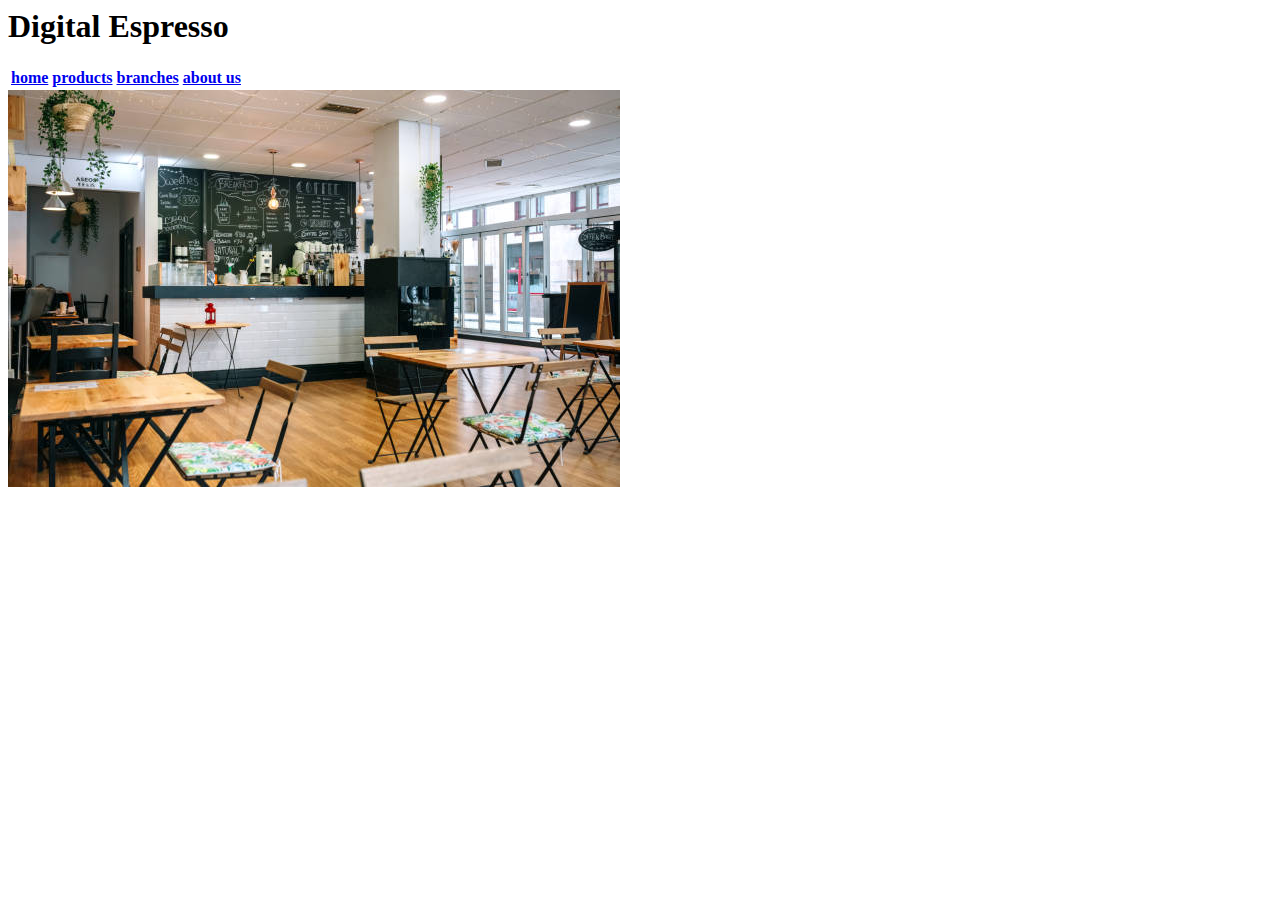
<file: coffeepython/index.html>
<html>
    <header>
      <h1>Digital Espresso</h1></h>  
      <table>
        <tr><th><b><a href="index.html">home</a></b></th><th><b><a href="products.html">products</a></b></th><th><b><a href="branches.html">branches</a></b></th><th><b><a href="aboutus.html">about us</a></b></th></tr>
      </table>
    </header>
    <body>
        <img class="shop-image" src="coffeeshop.jpg"/>
    </body>
</html>
</file>
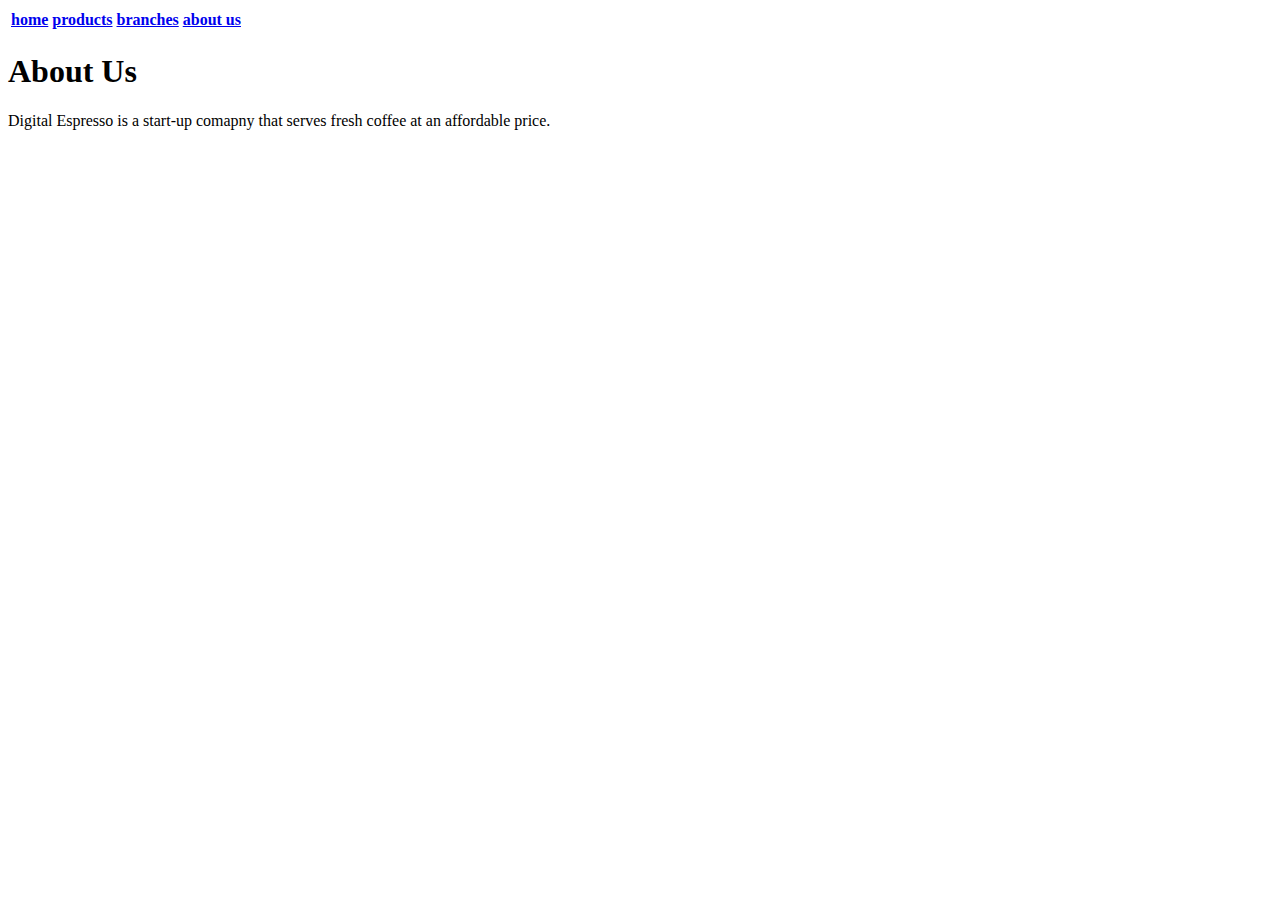
<file: coffeepython/aboutus.html>
<html>
    <header>
        <link rel="stylesheet" type="text/css" href="styles.css"/>
        <table>
            <tr><th><b><a href="index.html">home</a></b></th><th><b><a href="products.html">products</a></b></th><th><b><a href="branches.html">branches</a></b></th><th><b><a href="aboutus.html">about us</a></b></th></tr>
        </table>
    </header>
    <body>
        <h1>About Us</h1>
        Digital Espresso is a start-up comapny that serves fresh coffee at an affordable price.
    </body>
</html>
</file>
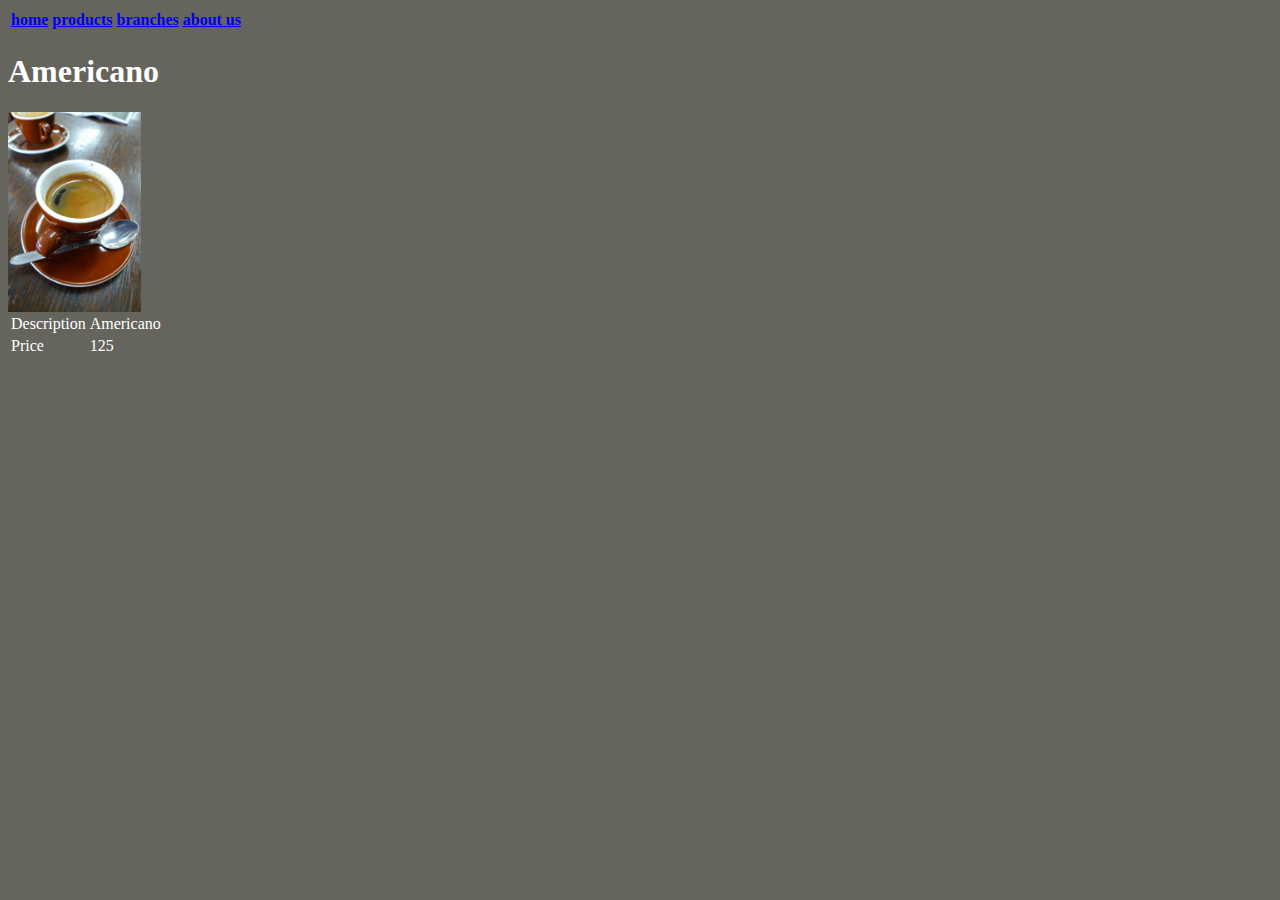
<file: coffeepython/americano.html>
<html>
    <header>
        <link rel="stylesheet" type="text/css" href="styles.css"/>
    <style>
        body{
            background-color:#65655E;
            color:#FFFF
        }
        .product-image{
            height:200px;
        }
    </style>    
        <table>
            <tr><th><b><a href="index.html">home</a></b></th><th><b><a href="products.html">products</a></b></th><th><b><a href="branches.html">branches</a></b></th><th><b><a href="aboutus.html">about us</a></b></th></tr>
        </table>
        <body>
            <h1>Americano</h1>
            <img class="product-image" src="americano.jpg"/>
            <table>
                <tr><td>Description</td><td>Americano</td></tr>
                <tr><td>Price</td><td>125</td></tr>
            </table>
        </body>
    </header>
</html>
</file>
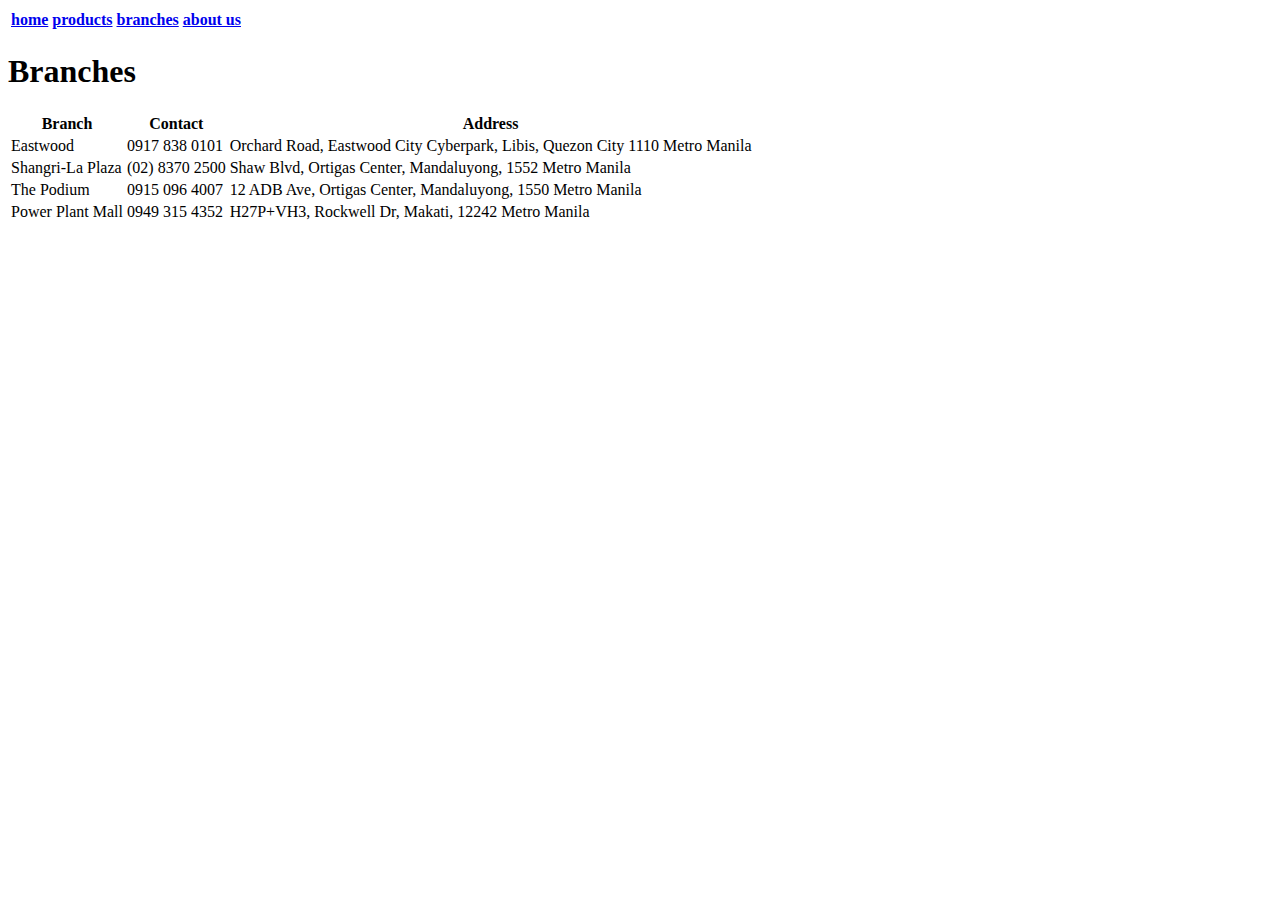
<file: coffeepython/branches.html>
<html>
    <header>
        <link rel="stylesheet" type="text/css" href="styles.css"/>
        <table>
            <tr><th><b><a href="index.html">home</a></b></th><th><b><a href="products.html">products</a></b></th><th><b><a href="branches.html">branches</a></b></th><th><b><a href="aboutus.html">about us</a></b></th></tr>
        </table>
    </header>
    <body>
        <h1>Branches</h1>
        <table>
            <tr><th>Branch</th><th>Contact</th><th>Address</th></tr>
            <tr><td>Eastwood</td><td>0917 838 0101</td><td>Orchard Road, Eastwood City Cyberpark, Libis, Quezon City 1110 Metro Manila</td></tr>
            <tr><td>Shangri-La Plaza</td><td>(02) 8370 2500</td><td>Shaw Blvd, Ortigas Center, Mandaluyong, 1552 Metro Manila</td></tr>
            <tr><td>The Podium</td><td>0915 096 4007</td><td>12 ADB Ave, Ortigas Center, Mandaluyong, 1550 Metro Manila</td></tr>
            <tr><td>Power Plant Mall</td><td>0949 315 4352 </td><td>H27P+VH3, Rockwell Dr, Makati, 12242 Metro Manila</td></tr>
        </table>
    </body>
</html>
</file>
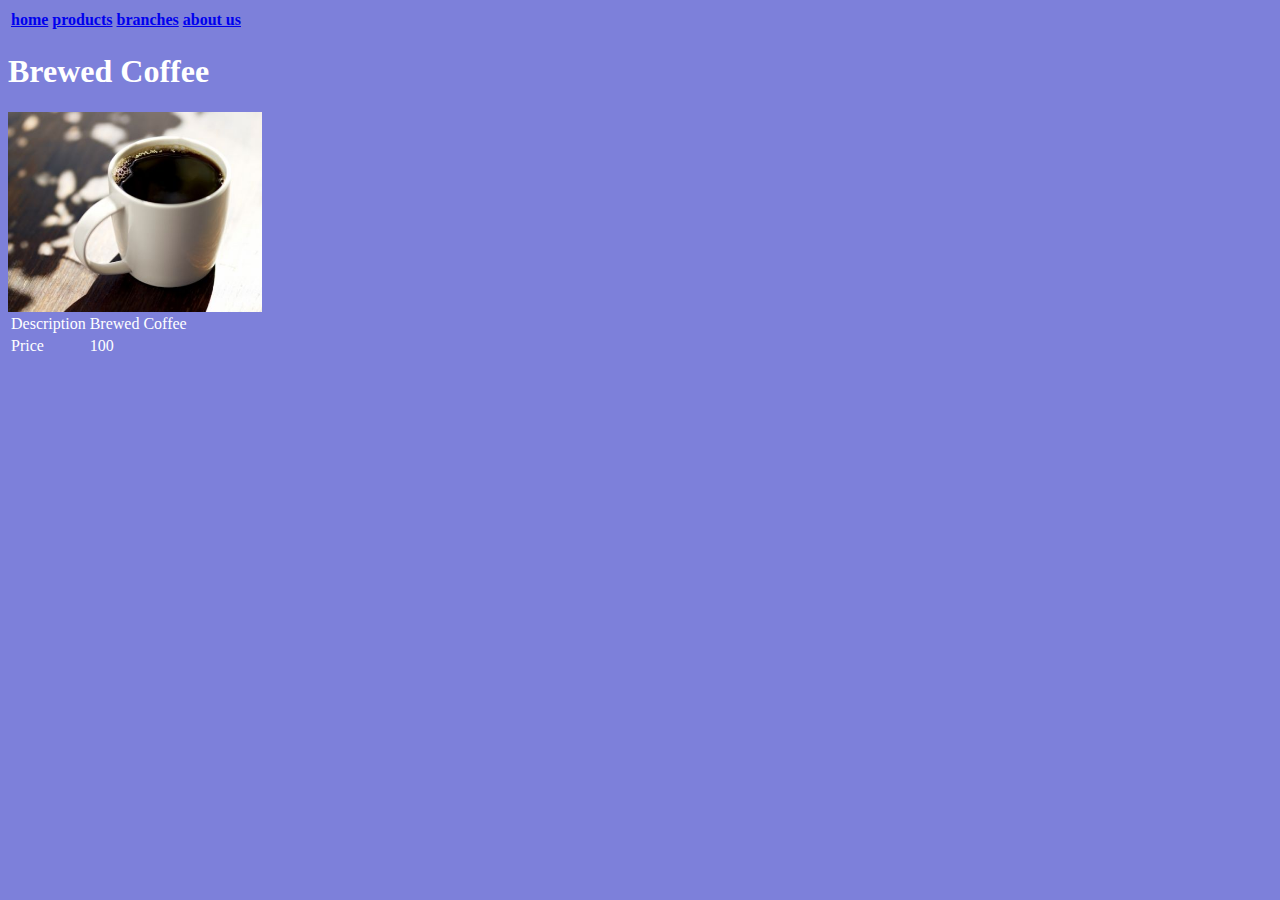
<file: coffeepython/brewedcoffee.html>
<html>
    <header>
        <link rel="stylesheet" type="text/css" href="styles.css"/>
        <style>
            body{
                background-color:#7D80DA;
                color:#FFFF
            }
            .product-image{
                height:200px;
            }
        </style>    
        <table>
            <tr><th><b><a href="index.html">home</a></b></th><th><b><a href="products.html">products</a></b></th><th><b><a href="branches.html">branches</a></b></th><th><b><a href="aboutus.html">about us</a></b></th></tr>
        </table>
        <body>
            <h1>Brewed Coffee</h1>
            <img class="product-image" src="brewedcoffee.jpg"/>
            <table>
                <tr><td>Description</td><td>Brewed Coffee</td></tr>
                <tr><td>Price</td><td>100</td></tr>
            </table>
        </body>
    </header>
</html>
</file>
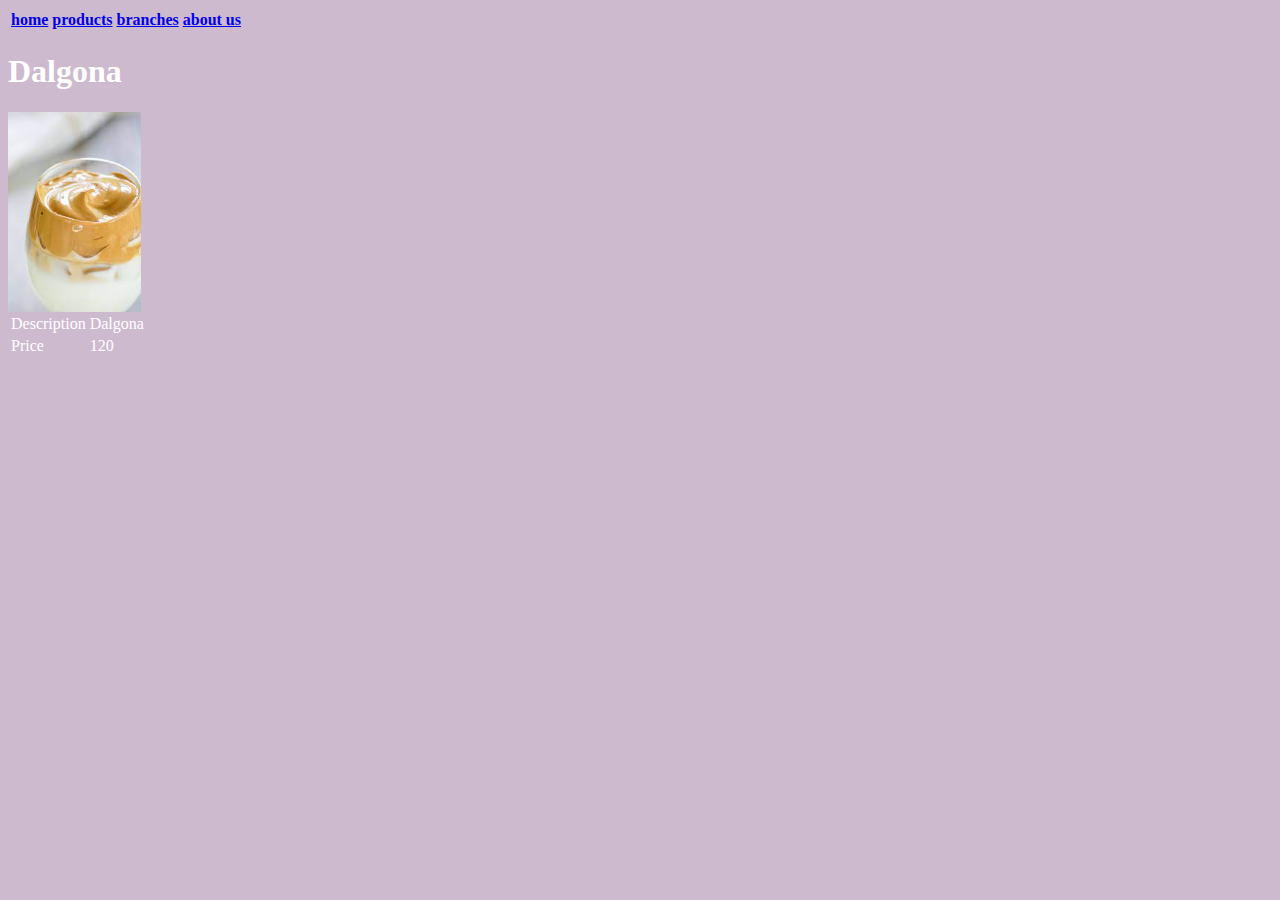
<file: coffeepython/dalgona.html>
<html>
    <header>
        <link rel="stylesheet" type="text/css" href="styles.css"/>
        <style>
            body{
                background-color:#CEBACF;
                color:#FFFF
            }
            .product-image{
                height:200px;
            }
        </style>
        <table>
            <tr><th><b><a href="index.html">home</a></b></th><th><b><a href="products.html">products</a></b></th><th><b><a href="branches.html">branches</a></b></th><th><b><a href="aboutus.html">about us</a></b></th></tr>
        </table>
        <body>
            <h1>Dalgona</h1>
            <img class="product-image" src="dalgona.jpg"/>
            <table>
                <tr><td>Description</td><td>Dalgona</td></tr>
                <tr><td>Price</td><td>120</td></tr>
            </table>
        </body>
    </header>
</html>
</file>
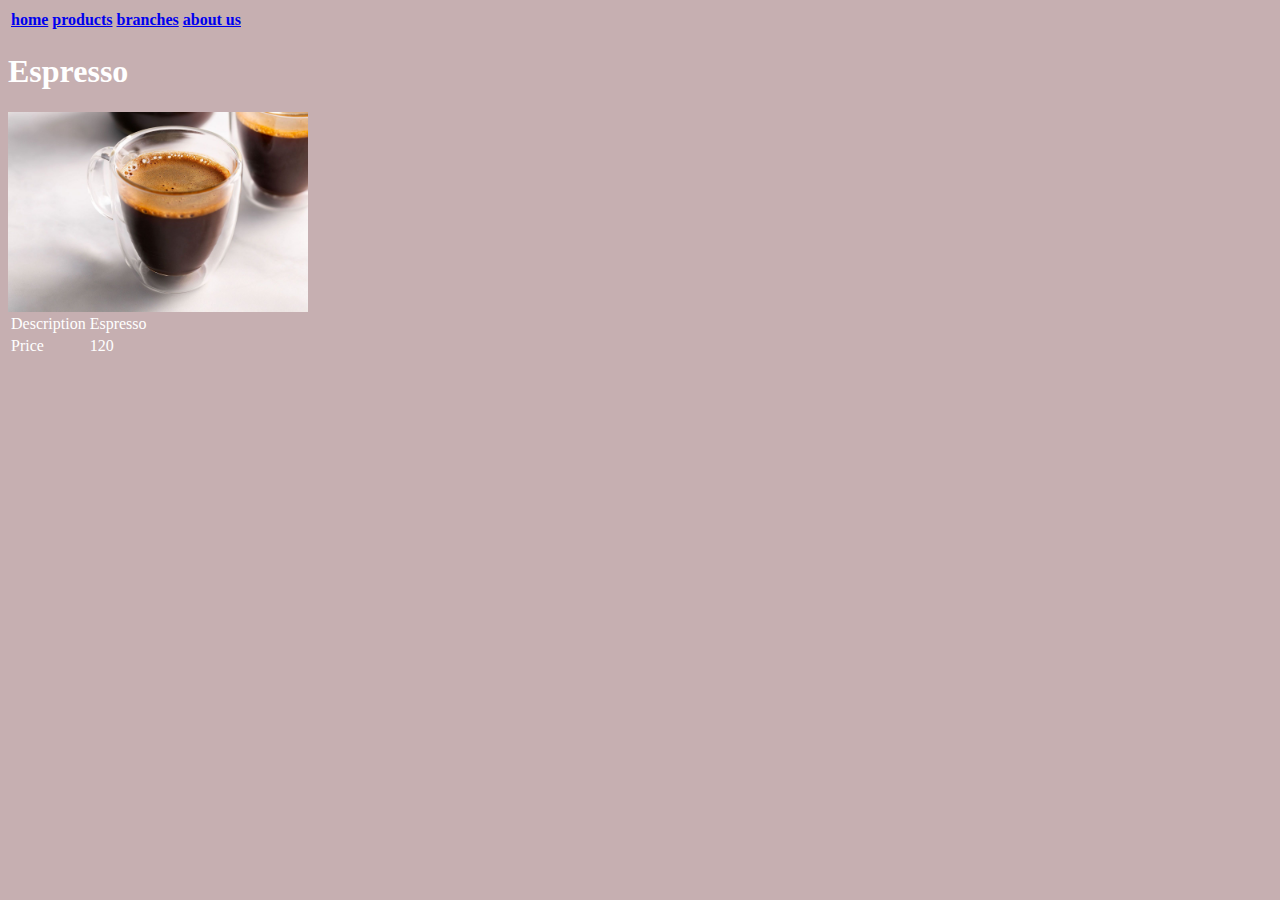
<file: coffeepython/espresso.html>
<html>
    <header>
        <link rel="stylesheet" type="text/css" href="styles.css"/>
        <style>
            body{
                background-color:#C6AFB1;
                color:#FFFF
            }
            .product-image{
                height:200px;
            }
        </style>
        <table>
            <tr><th><b><a href="index.html">home</a></b></th><th><b><a href="products.html">products</a></b></th><th><b><a href="branches.html">branches</a></b></th><th><b><a href="aboutus.html">about us</a></b></th></tr>
        </table>
        <body>
            <h1>Espresso</h1>
            <img class="product-image" src="espresso.jpg"/>
            <table>
                <tr><td>Description</td><td>Espresso</td></tr>
                <tr><td>Price</td><td>120</td></tr>
            </table>
        </body>
    </header>
</html>
</file>
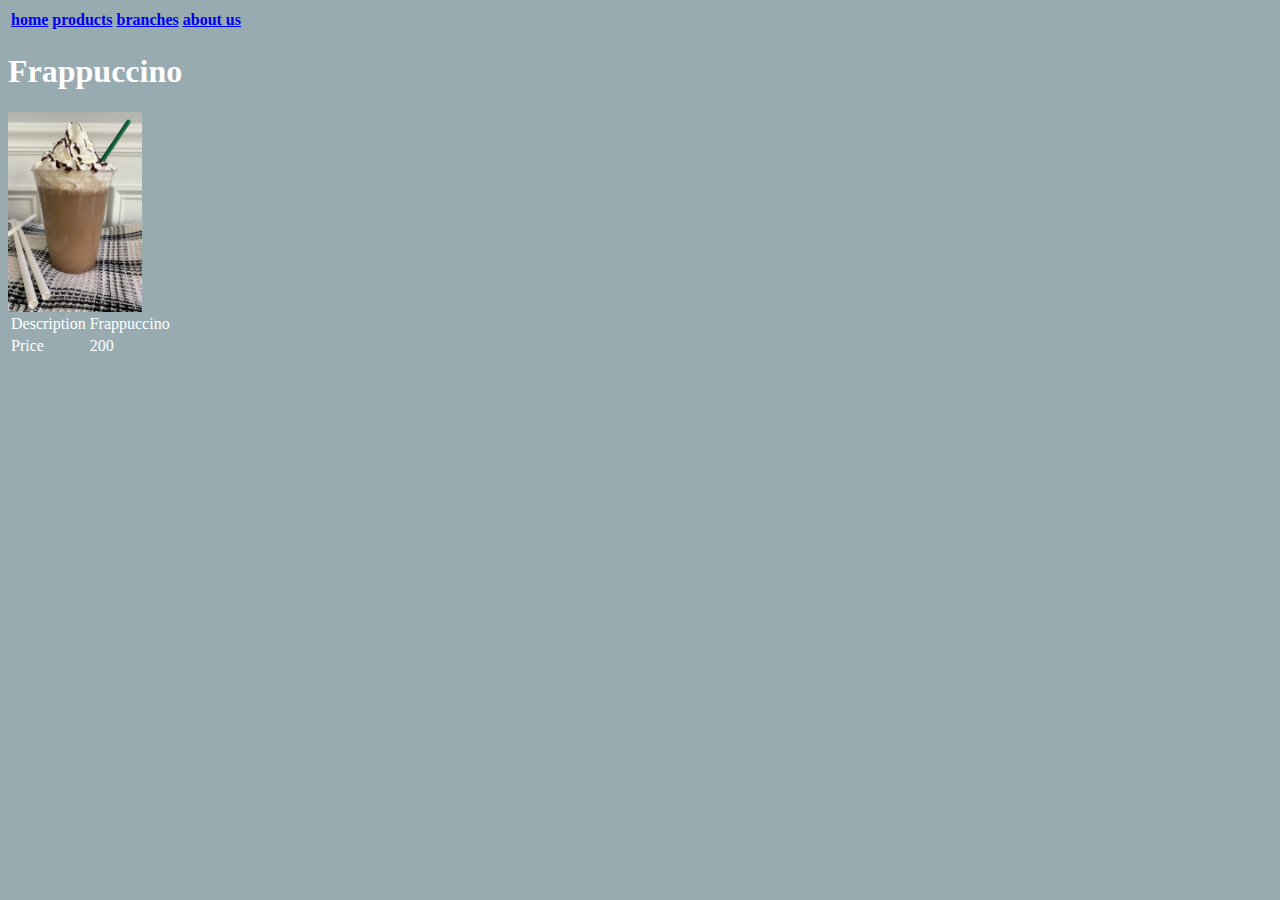
<file: coffeepython/frappuccino.html>
<html>
    <header>
        <link rel="stylesheet" type="text/css" href="styles.css"/>
        <style>
            body{
                background-color:#97ABB1;
                color:#FFFF
            }
            .product-image{
                height:200px;
            }
        </style>
        <table>
            <tr><th><b><a href="index.html">home</a></b></th><th><b><a href="products.html">products</a></b></th><th><b><a href="branches.html">branches</a></b></th><th><b><a href="aboutus.html">about us</a></b></th></tr>
        </table>
        <body>
            <h1>Frappuccino</h1>
            <img class="product-image" src="frappuccino.jpg"/>
            <table>
                <tr><td>Description</td><td>Frappuccino</td></tr>
                <tr><td>Price</td><td>200</td></tr>
            </table>
        </body>
    </header>
</html>
</file>
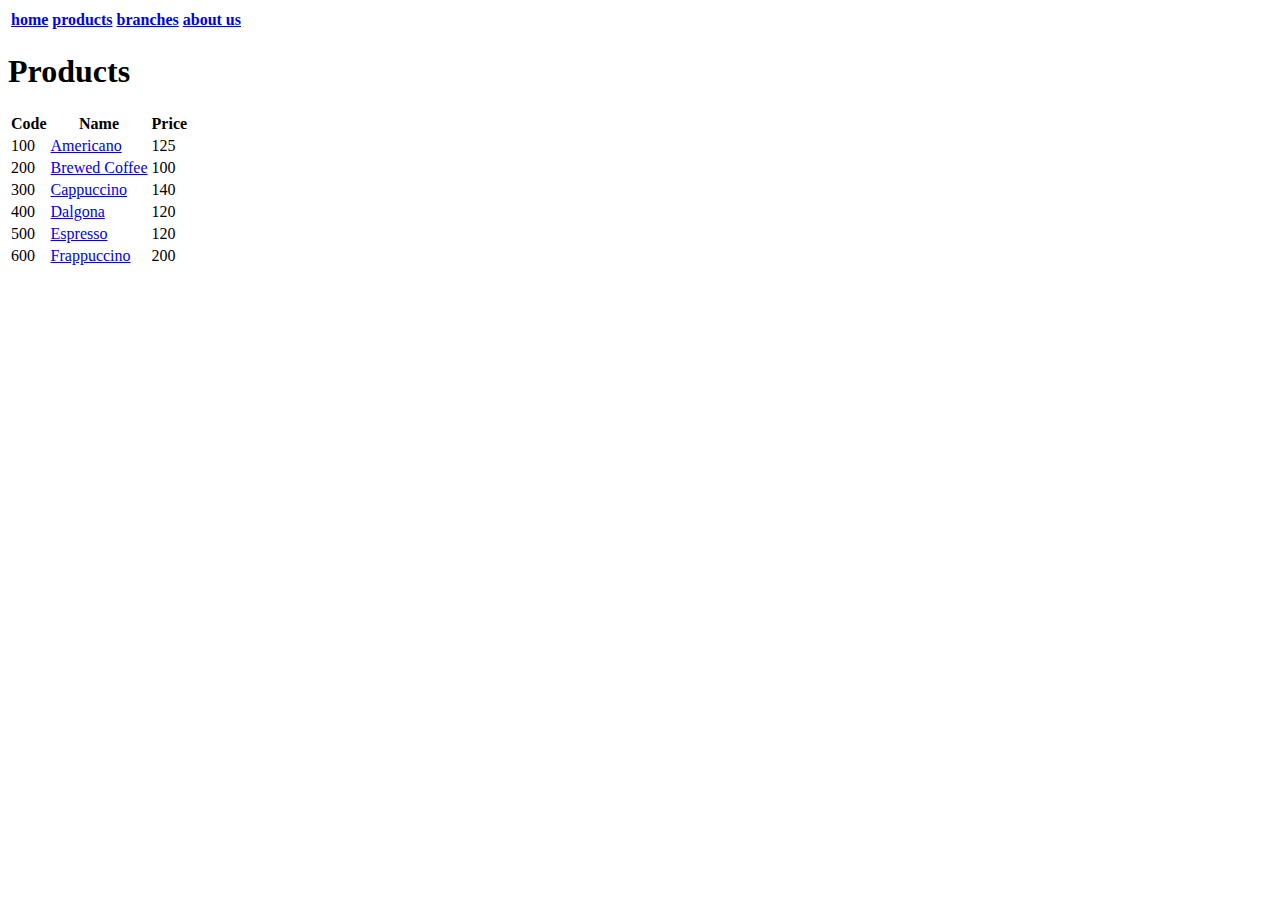
<file: coffeepython/products.html>
<html>
    <header>
        <link rel="stylesheet" type="text/css" href="styles.css"/>
        <table>
            <tr><th><b><a href="index.html">home</a></b></th><th><b><a href="products.html">products</a></b></th><th><b><a href="branches.html">branches</a></b></th><th><b><a href="aboutus.html">about us</a></b></th></tr>
        </table>
    </header>
    <body>
        <h1>Products</h1>
        <table>
        <tr><th>Code</th><th>Name</th><th>Price</th></tr>
        <tr><td>100</td><td><a href="americano.html">Americano</a></td><td>125</td></tr>
        <tr><td>200</td><td><a href="brewedcoffee.html">Brewed Coffee</a></td><td>100</td></tr>
        <tr><td>300</td><td><a href="cappuccino.html">Cappuccino</a></td><td>140</td></tr>
        <tr><td>400</td><td><a href="dalgona.html">Dalgona</a></td><td>120</td></tr>
        <tr><td>500</td><td><a href="espresso.html">Espresso</a></td><td>120</td></tr>
        <tr><td>600</td><td><a href="frappuccino.html">Frappuccino</a></td><td>200</td></tr>
        </table>
    </body>
</html>
</file>
<file: coffeepython/styles.css>
h1{
    text-align:"center";
    font-family:"Open Sans";

}
body{
    font-family:"Open Sans";
}
</file>
